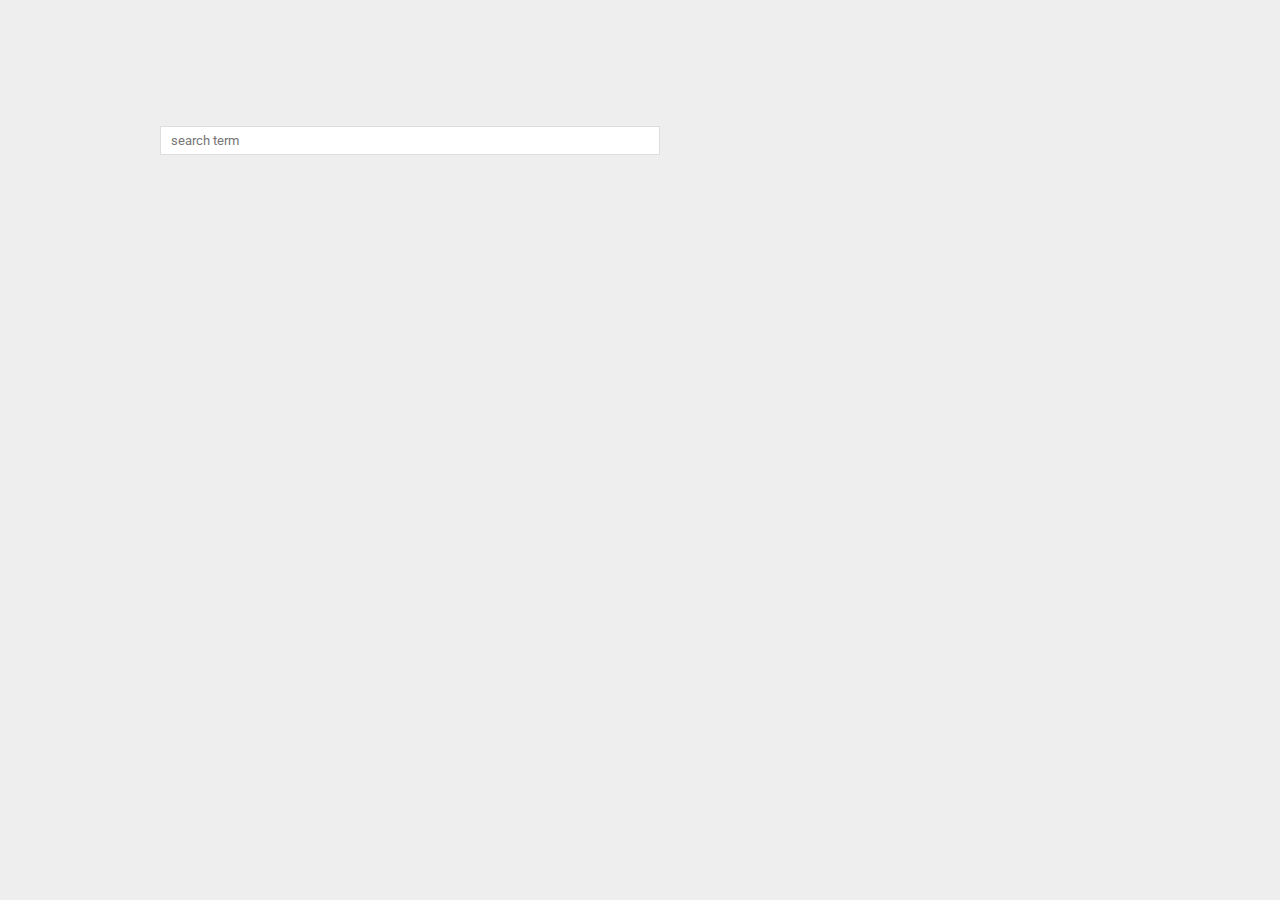
<file: public/allblogs.html>
<html lang="en">
<head>
  <meta charset="UTF-8">
  <meta name="viewport" content="width=device-width, initial-scale=1.0">
  <link rel="stylesheet" href="styles.css">
  <title>Blogs List</title>
</head>
<body>
  
  

  <!-- <nav>
    <h1>All Blogs</h1>
    <a href="/writeblog.html">Add a new blog</a>
  </nav> -->

  <form class="search">
    <input type="text" placeholder="search term" name="term">
  </form>

  <div class="blogs">
    <!-- inject blogs here from js -->
  </div>

  <script src="allblogs.js"></script>
</body>
</html>
</file>
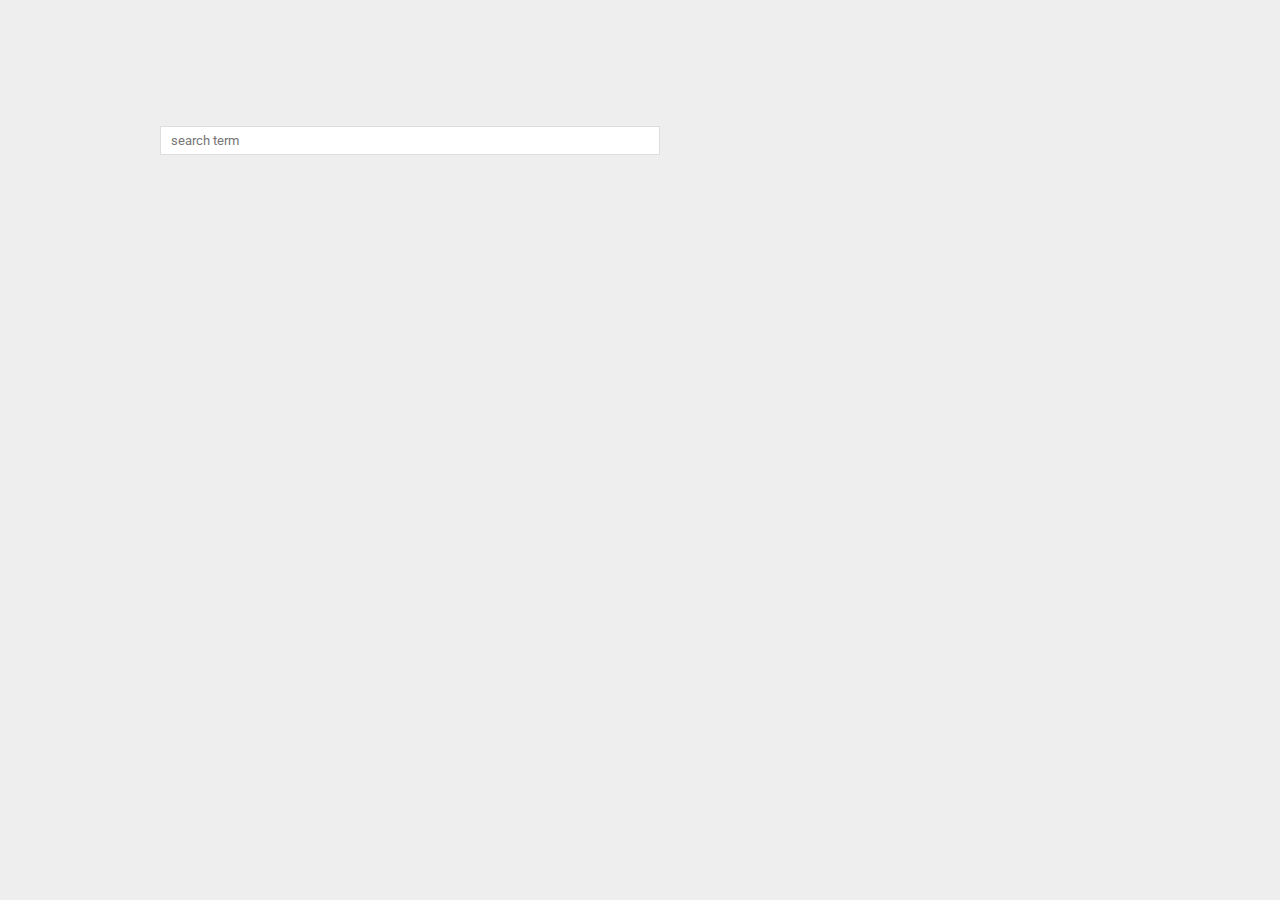
<file: public/allblogsWithSignIn.html>
<html lang="en">
<head>
  <meta charset="UTF-8">
  <meta name="viewport" content="width=device-width, initial-scale=1.0">
  <link rel="stylesheet" href="styles.css">
  <title>Blogs List</title>
</head>
<body>
  
  

  <!-- <nav>
    <h1>All Blogs</h1>
    <a href="/writeblog.html">Add a new blog</a>
  </nav> -->

  <form class="search">
    <input type="text" placeholder="search term" name="term">
  </form>

  <div class="blogs">
    <!-- inject blogs here from js -->
  </div>

  <script src="allblogsWithSignIn.js"></script>
</body>
</html>
</file>
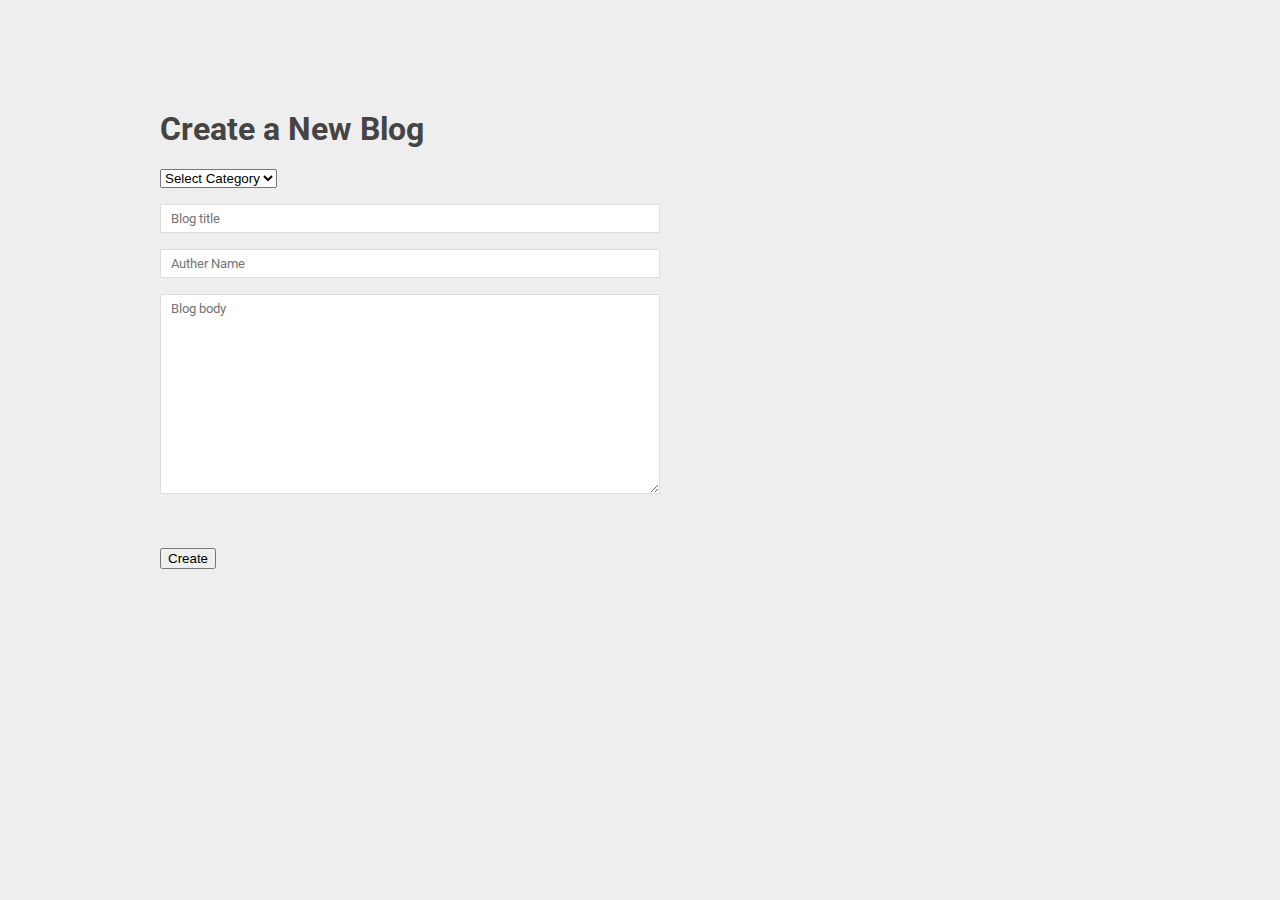
<file: public/writeblog.html>
<html lang="en">
<head>
  <meta charset="UTF-8">
  <meta name="viewport" content="width=device-width, initial-scale=1.0">
  <script src="https://cdn.jsdelivr.net/npm/bootstrap@5.1.3/dist/js/bootstrap.bundle.min.js" integrity="sha384-ka7Sk0Gln4gmtz2MlQnikT1wXgYsOg+OMhuP+IlRH9sENBO0LRn5q+8nbTov4+1p" crossorigin="anonymous"></script>
    <script src="https://ajax.googleapis.com/ajax/libs/jquery/3.6.0/jquery.min.js"></script>
  <link rel="stylesheet" href="styles.css">
  <title>Blog Creation</title>
</head>



<body>
  
  <h1>Create a New Blog</h1>

  <form>
    <select class="form-select" aria-label="Default select example" name="Category" required placeholder="Blog Category">
        <option selected>Select Category</option>
        <option value="TECHNOLOGY">TECHNOLOGY</option>
        <option value="FOOD">FOOD</option>
        <option value="TRAVEL">TRAVEL</option>
        <option value="NATURE">NATURE</option>
        <option value="FITNESS">FITNESS</option>
        <option value="LITERATURE">LITERATURE</option>
        <option value="OTHERS">OTHERS</option>

      </select>
    <input type="text" name="title" required placeholder="Blog title">
    <input type="text" name="AutherName" required placeholder="Auther Name">
    <textarea name="body" required placeholder="Blog body"></textarea>
    
  

  
   


<!-- Current Date and Time -->

<input type="hidden" id="currentDateTime" name="blogposttime"required placeholder="Timestamp is added automatically" >
<br><br>
<script>

function myFunction() {
 

  var today = new Date();
var date = today.getFullYear()+'-'+(today.getMonth()+1)+'-'+today.getDate();
var time = today.getHours() + ":" + today.getMinutes() + ":" + today.getSeconds();
var dateTime = date+' '+time;
  document.getElementById("currentDateTime").value = dateTime;
}
</script>



   

   
  
    <button onclick="myFunction()" >Create</button>
  </form>



  <script src="writeblog.js"></script>

  

  


</body>



</html>
</file>
<file: public/styles.css>
@import url('https://fonts.googleapis.com/css2?family=roboto:wght@300;400;500;700&display=swap');



/* base styles */
body {
  background: #eee;
  font-family: 'Roboto';
  color: #444;
  max-width: 960px;
  margin: 100px auto;
  padding: 10px;
}
nav {
  display: flex;
  justify-content: space-between;
}
nav h1 {
  margin: 0;
}
nav a {
  color: white;
  text-decoration: none;
  background: #36cca2;
  padding: 10px;
  border-radius: 10px;
}
form {
  max-width: 500px;
}
input, textarea {
  display: block;
  margin: 16px 0;
  padding: 6px 10px;
  width: 100%;
  border: 1px solid #ddd;
  font-family: 'Roboto';
}
textarea {
  min-height:200px;
}

/* post list */
.post {
  padding: 16px;
  background: white;
  border-radius: 10px;
  margin: 20px 0;
}
.post h2 {
  margin: 0;
}
.post p {
  margin-top: 0;
}
.post a {
  color: #36cca2;
}
</file>
